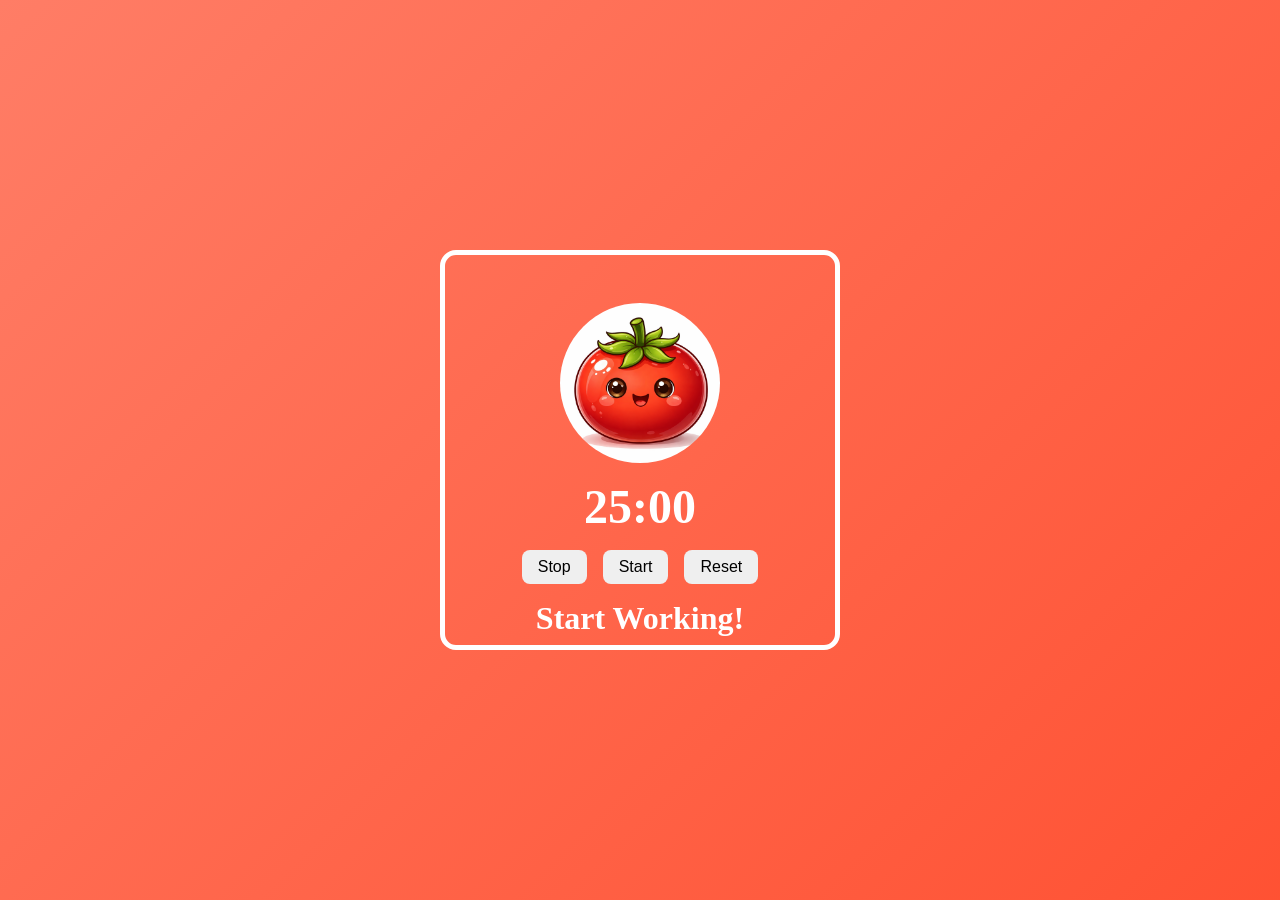
<file: index.html>
<!DOCTYPE html>
<html lang="en">
<head>
    <meta charset="UTF-8">
    <meta name="viewport" content="width=device-width, initial-scale=1.0">
    <link rel="stylesheet" href="style.css">
    <title>Pomodoro Timer App</title>
</head>
<body>

    <main>
        <div class="container">
            <div class="picture">
                <img src="tomato.png" alt="Pomodoro-Timer-Picture">
            </div>
            <div class="screen">25:00</div>
            <div class="buttons">
                <button class="stopButton">Stop</button>
                <button class="startButton">Start</button>
                <button class="resetButton">Reset</button>
            </div>
            <div class="message">Start Working!</div>
        </div>
    </main>

    <script src="app.js"></script>
</body>
</html>
</file>
<file: style.css>
* {
    margin: 0;
    padding: 0;
    box-sizing: border-box;
}

body {
    font-variant-numeric: tabular-nums;
    color: white;
}

main {
    display: flex;
    justify-content: center;
    align-items: center;
    min-height: 100dvh;
    background: linear-gradient(135deg, hsl(9, 100%, 70%), hsl(9, 100%, 60%));
}

.container {
    display: flex;
    flex-direction: column;
    height: 25rem;
    width: 25rem;
    padding: 3rem;
    border: 5px solid white;
    border-radius: 1rem;
    gap: 1rem;
}

.picture {
    display: flex;
    justify-content: center;
    align-items: center;
}

.picture img {
    max-width: 10rem;
    border-radius: 50%;
}

.screen {
    display: flex;
    justify-content: center;
    font-size: 3rem;
    font-weight: bold;
}

.buttons {
    display: flex;
    justify-content: center;
    gap: 1rem;
}

.buttons button {
    border: none;
    padding: 0.5rem 1rem;
    font-size: 1rem;
    transition: transform 0.4s ease;
    border-radius: 0.5rem;
    cursor: pointer;
}

.buttons button:hover {
    transform: scale(1.08);
    background-color: rgba(255, 255, 255, 0.4);
    color: white;
}

.buttons button:active {
    transform: scale(0.98);
    background-color: white;
    color: black;
}

.message {
    display: flex;
    justify-content: center;
    font-size: 2rem;
    font-weight: bold;
}

@media (max-width: 480px) {

    .container {
        height: 90%;
    }

    .buttons {
        flex-direction: column;
    }

    .message {
        text-align: center;
    }

    main {
        display: flex;
        justify-content: center;
        align-items: center;
    }
}
</file>
